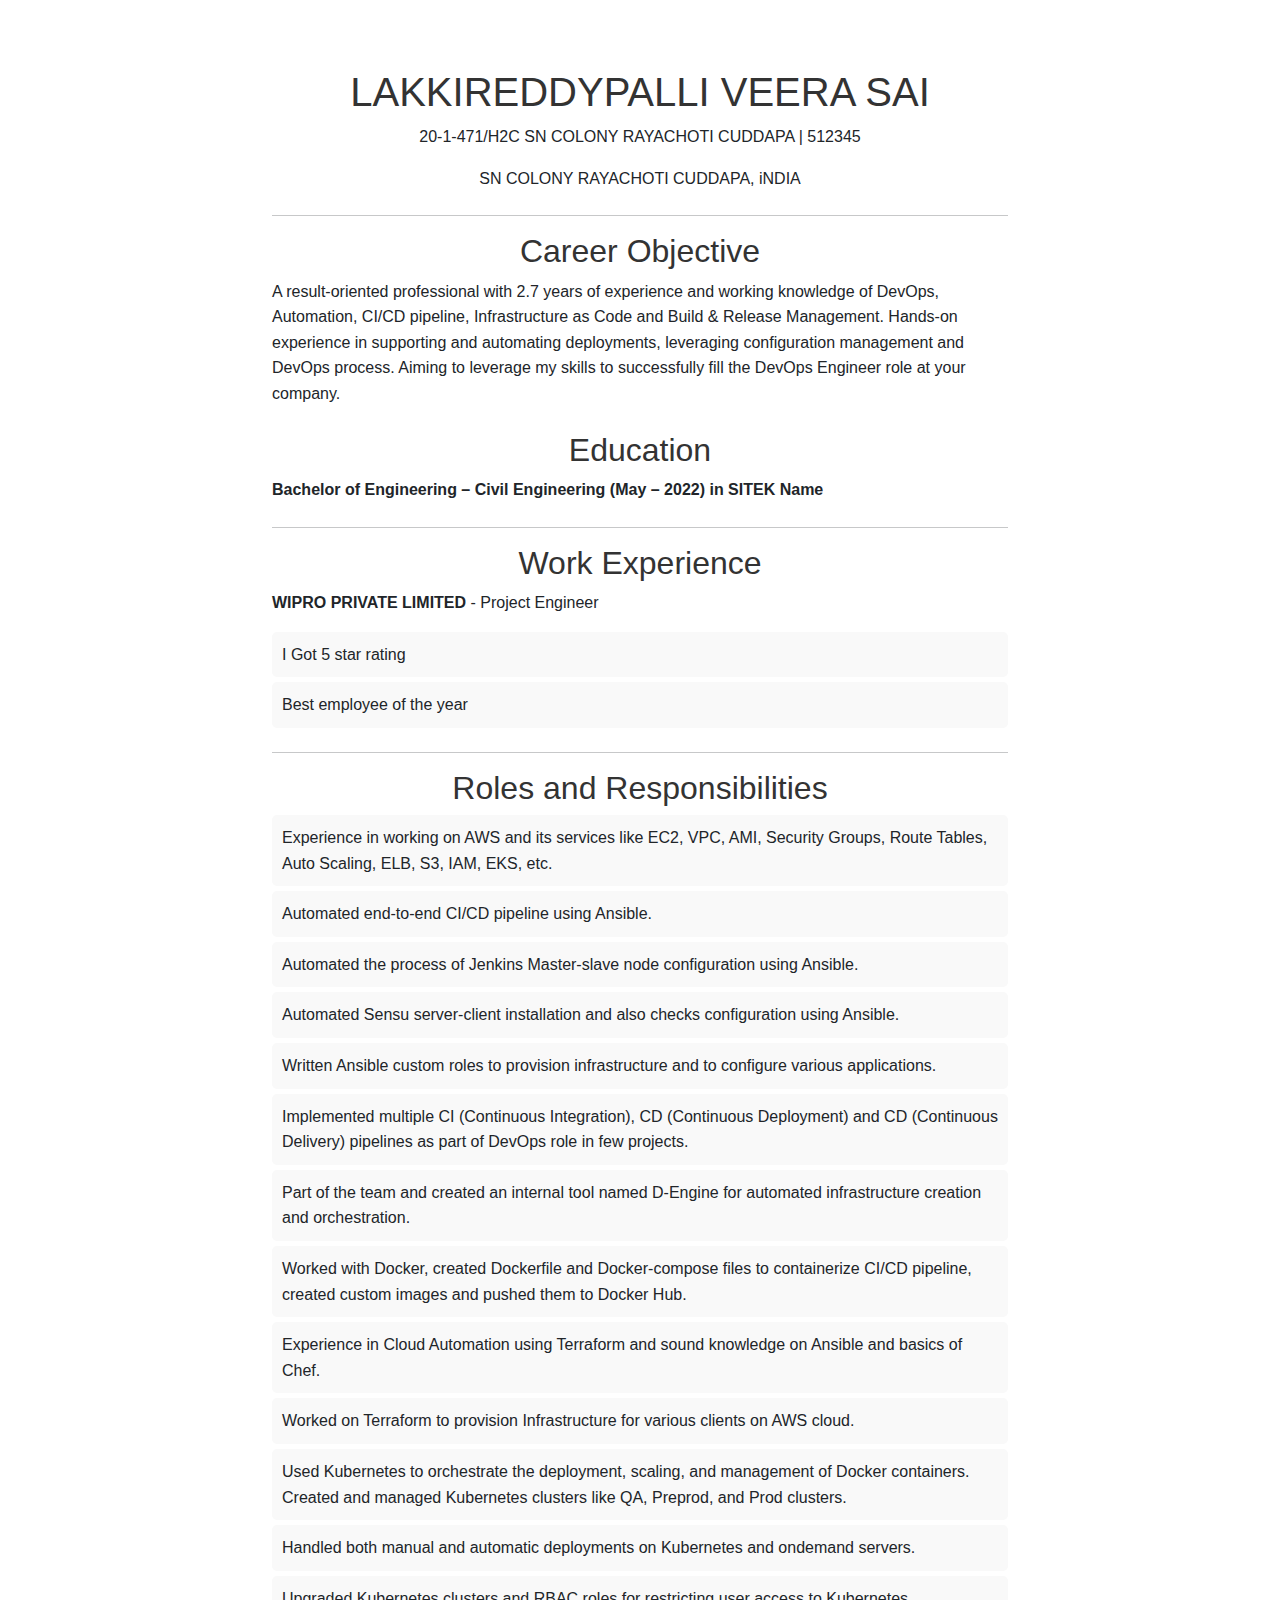
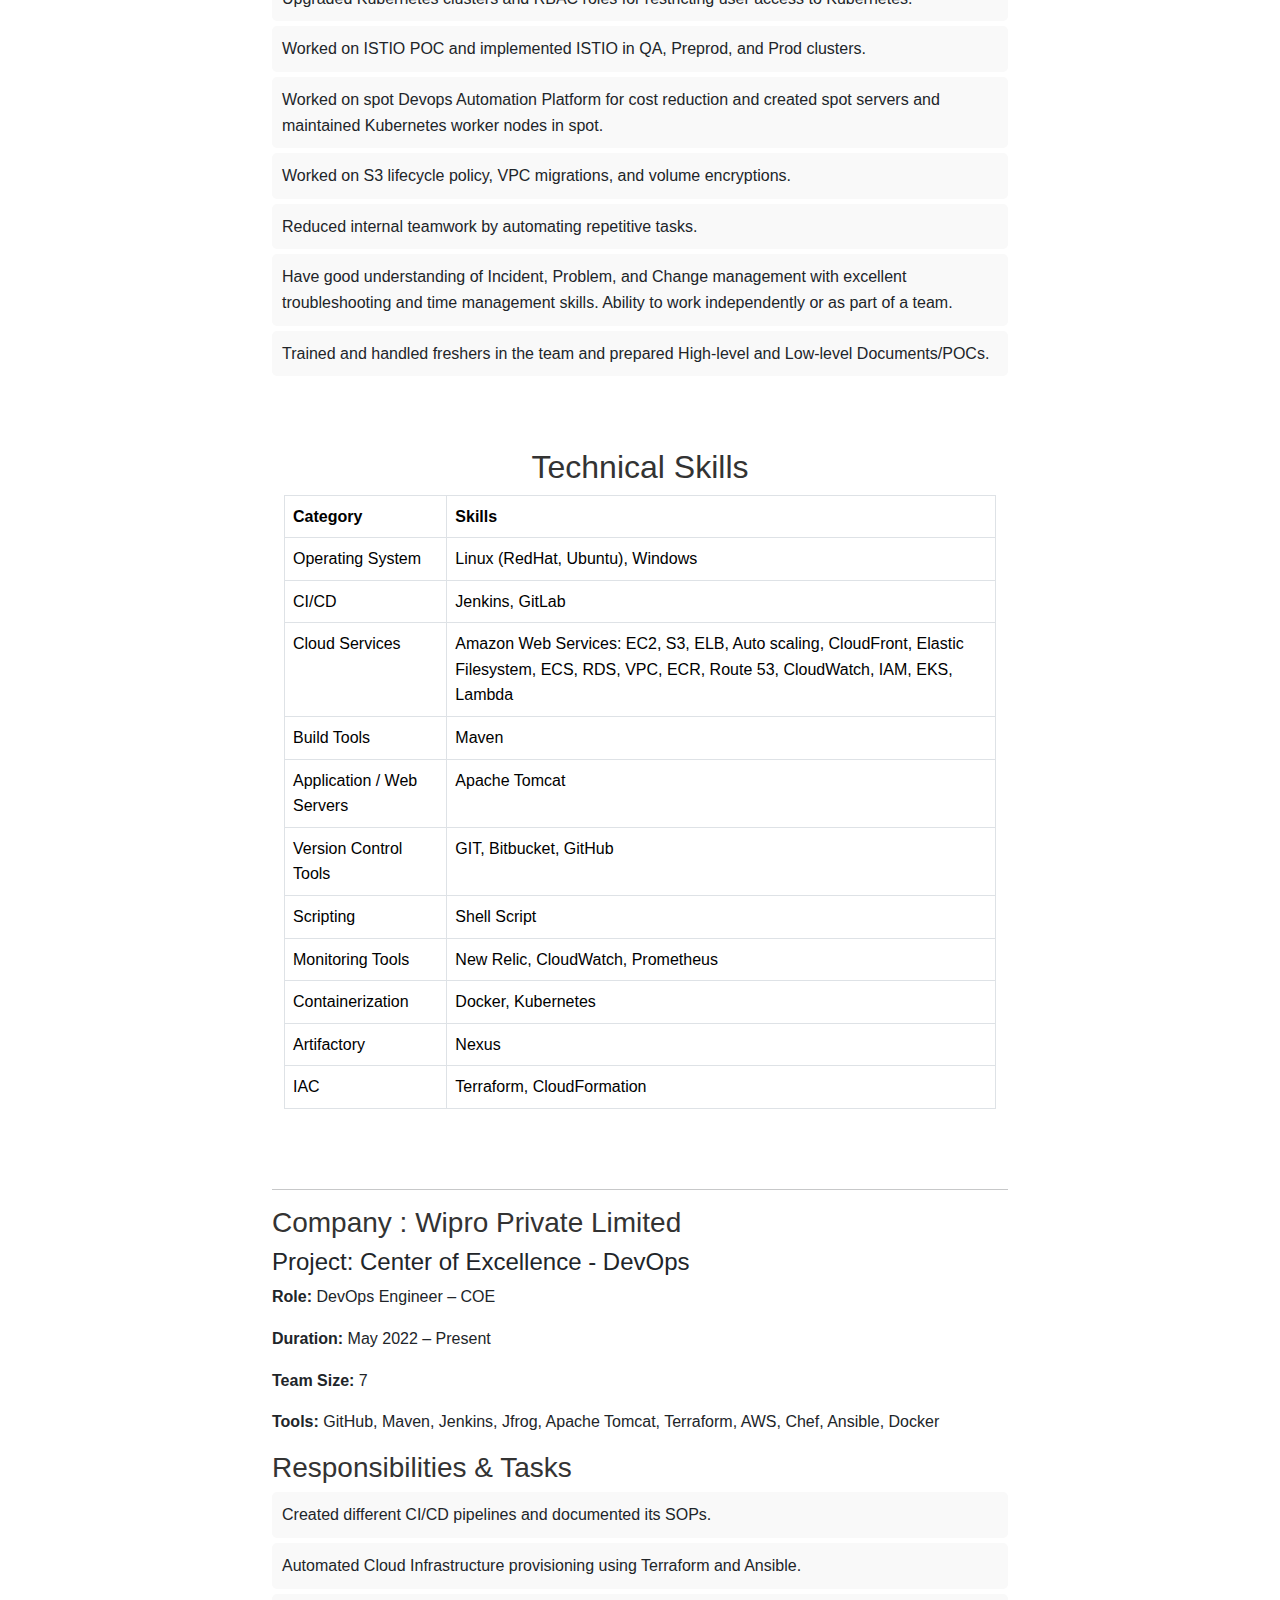
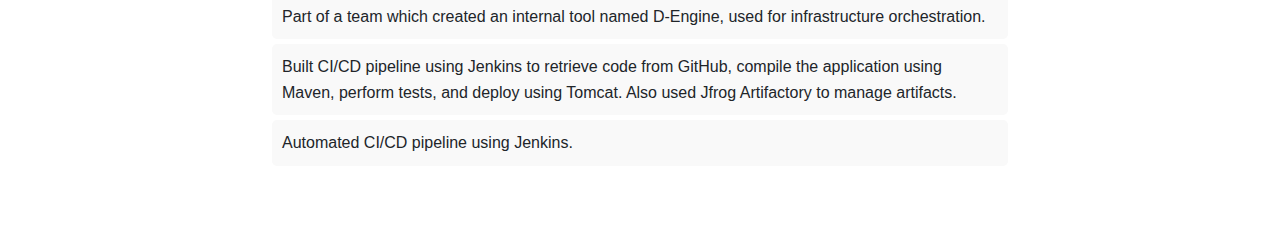
<file: classes/templates/index.html>
<!--<!DOCTYPE html>-->
<!--<html lang="en">-->
<!--<head>-->
<!--    <meta charset="UTF-8">-->
<!--    <meta name="viewport" content="width=device-width, initial-scale=1.0">-->
<!--    <title>My Home Page</title>-->
<!--    <style>-->
<!--        body {-->
<!--            font-family: Arial, sans-serif;-->
<!--            margin: 0;-->
<!--            padding: 0;-->
<!--        }-->

<!--        header {-->
<!--            background-color: #4CAF50;-->
<!--            color: white;-->
<!--            padding: 15px 10px;-->
<!--            text-align: center;-->
<!--        }-->

<!--        nav {-->
<!--            display: flex;-->
<!--            justify-content: center;-->
<!--            background-color: #333;-->
<!--        }-->

<!--        nav a {-->
<!--            color: white;-->
<!--            padding: 14px 20px;-->
<!--            text-decoration: none;-->
<!--            text-align: center;-->
<!--        }-->

<!--        nav a:hover {-->
<!--            background-color: #ddd;-->
<!--            color: black;-->
<!--        }-->

<!--        main {-->
<!--            padding: 20px;-->
<!--        }-->

<!--        footer {-->
<!--            background-color: #333;-->
<!--            color: white;-->
<!--            text-align: center;-->
<!--            padding: 10px;-->
<!--            position: fixed;-->
<!--            bottom: 0;-->
<!--            width: 100%;-->
<!--        }-->
<!--    </style>-->
<!--</head>-->
<!--<body>-->
<!--<header>-->
<!--    <h1>Welcome to My Profile Page</h1>-->
<!--    <a href="logout"></a>-->
<!--</header>-->
<!--<nav>-->
<!--    <a href="#home">Home</a>-->
<!--    <a href="#about">About</a>-->
<!--    <a href="#services">Services</a>-->
<!--    <a href="#contact">Contact</a>-->
<!--    <a href="logout">logout</a>-->
<!--</nav>-->
<!--<main>-->
<!--    <h2>About Me</h2>-->
<!--    <p>This is L.Veerasai </p>-->
<!--    <h2>Services</h2>-->
<!--    <p>These are the services I offer. Lorem ipsum dolor sit amet, consectetur adipiscing elit. Nullam scelerisque nisl ut sapien interdum, nec ullamcorper velit dapibus. Sed ac vestibulum libero, nec tempor felis.</p>-->
<!--</main>-->
<!--<footer>-->
<!--    <p>Footer Content &copy; 2024</p>-->
<!--</footer>-->
<!--</body>-->
<!--</html>-->
<!DOCTYPE html>
<html lang="en" xmlns:th="http://www.thymeleaf.org">
<head>
    <meta charset="UTF-8">
    <meta name="viewport" content="width=device-width, initial-scale=1.0">
    <title>Resume</title>
    <link rel="stylesheet" href="https://cdn.jsdelivr.net/npm/bootstrap@5.3.3/dist/css/bootstrap.min.css">
    <style> body { font-family: Arial, sans-serif; line-height: 1.6; margin: 20px; } h1, h2, h3 { color: #333; }
     ul { margin: 0; padding: 0; list-style-type: none; } li { background: #f9f9f9; margin: 5px 0; padding: 10px; border-radius: 5px; }
    </style>
</head>
<body>
<div class="container py-5">
    <div class="row">
        <div class="col-lg-8 mx-auto">
            <div class="text-center mb-4">
                <h1>LAKKIREDDYPALLI VEERA SAI</h1>
                <p>20-1-471/H2C SN COLONY RAYACHOTI CUDDAPA  | 512345</p>
                <p>SN COLONY RAYACHOTI CUDDAPA, iNDIA</p>
            </div>

            <hr/>

            <div class="mb-4">
                <h2 class="text-center">Career Objective</h2>
                <p>A result-oriented professional with 2.7 years of experience
                    and working knowledge of DevOps, Automation, CI/CD pipeline,
                    Infrastructure as Code and Build & Release Management. Hands-on experience in supporting and
                    automating deployments, leveraging configuration management and DevOps process. Aiming to
                    leverage my skills to successfully fill the DevOps Engineer role at your company.</p>
                <!--                <p><strong>Major:</strong> Computer Science</p>-->
            </div>
            <div class="mb-4">
                <h2 class="text-center">Education</h2>
                <p><strong>Bachelor of Engineering – Civil Engineering (May – 2022) in SITEK Name</strong></p>
                <!--                <p><strong>Major:</strong> Computer Science</p>-->
            </div>

            <hr/>

            <div class="mb-4">
                <h2 class="text-center">Work Experience</h2>
                <p><strong>WIPRO PRIVATE LIMITED</strong> - Project Engineer</p>
                <ul>
                    <li>I Got 5 star rating  </li>
                    <li>Best employee of the year</li>
                    <!--                    <li>Responsibility or achievement</li>-->
                </ul>
            </div>
            <hr/>
            <div class="mb-4">
                <h2 class="text-center">Roles and Responsibilities</h2>
                <ul>
                    <li>Experience in working on AWS and its services like EC2, VPC, AMI, Security Groups, Route Tables, Auto Scaling, ELB, S3, IAM, EKS, etc.</li>
                    <li>Automated end-to-end CI/CD pipeline using Ansible.</li>
                    <li>Automated the process of Jenkins Master-slave node configuration using Ansible.</li>
                    <li>Automated Sensu server-client installation and also checks configuration using Ansible.</li>
                    <li>Written Ansible custom roles to provision infrastructure and to configure various applications.</li>
                    <li>Implemented multiple CI (Continuous Integration), CD (Continuous Deployment) and CD (Continuous Delivery) pipelines as part of DevOps role in few projects.</li>
                    <li>Part of the team and created an internal tool named D-Engine for automated infrastructure creation and orchestration.</li>
                    <li>Worked with Docker, created Dockerfile and Docker-compose files to containerize CI/CD pipeline, created custom images and pushed them to Docker Hub.</li>
                    <li>Experience in Cloud Automation using Terraform and sound knowledge on Ansible and basics of Chef.</li>
                    <li>Worked on Terraform to provision Infrastructure for various clients on AWS cloud.</li>
                    <li>Used Kubernetes to orchestrate the deployment, scaling, and management of Docker containers. Created and managed Kubernetes clusters like QA, Preprod, and Prod clusters.</li>
                    <li>Handled both manual and automatic deployments on Kubernetes and ondemand servers.</li>
                    <li>Upgraded Kubernetes clusters and RBAC roles for restricting user access to Kubernetes.</li>
                    <li>Worked on ISTIO POC and implemented ISTIO in QA, Preprod, and Prod clusters.</li>
                    <li>Worked on spot Devops Automation Platform for cost reduction and created spot servers and maintained Kubernetes worker nodes in spot.</li>
                    <li>Worked on S3 lifecycle policy, VPC migrations, and volume encryptions.</li>
                    <li>Reduced internal teamwork by automating repetitive tasks.</li>
                    <li>Have good understanding of Incident, Problem, and Change management with excellent troubleshooting and time management skills. Ability to work independently or as part of a team.</li>
                    <li>Trained and handled freshers in the team and prepared High-level and Low-level Documents/POCs.</li>
                </ul>
            </div>
            <div class="container py-5">
                <h2 class="text-center">Technical Skills</h2>
                <table class="table table-bordered">
                    <thead class="thead-light">
                    <tr>
                        <th>Category</th>
                        <th>Skills</th>
                    </tr>
                    </thead>
                    <tbody>
                    <tr>
                        <td>Operating System</td>
                        <td>Linux (RedHat, Ubuntu), Windows</td>
                    </tr>
                    <tr>
                        <td>CI/CD</td>
                        <td>Jenkins, GitLab</td>
                    </tr>
                    <tr>
                        <td>Cloud Services</td>
                        <td>Amazon Web Services: EC2, S3, ELB, Auto scaling, CloudFront, Elastic Filesystem, ECS, RDS, VPC, ECR, Route 53, CloudWatch, IAM, EKS, Lambda</td>
                    </tr>
                    <tr>
                        <td>Build Tools</td>
                        <td>Maven</td>
                    </tr>
                    <tr>
                        <td>Application / Web Servers</td>
                        <td>Apache Tomcat</td>
                    </tr>
                    <tr>
                        <td>Version Control Tools</td>
                        <td>GIT, Bitbucket, GitHub</td>
                    </tr>
                    <tr>
                        <td>Scripting</td>
                        <td>Shell Script</td>
                    </tr>
                    <tr>
                        <td>Monitoring Tools</td>
                        <td>New Relic, CloudWatch, Prometheus</td>
                    </tr>
                    <tr>
                        <td>Containerization</td>
                        <td>Docker, Kubernetes</td>
                    </tr>
                    <tr>
                        <td>Artifactory</td>
                        <td>Nexus</td>
                    </tr>
                    <tr>
                        <td>IAC</td>
                        <td>Terraform, CloudFormation</td>
                    </tr>
                    </tbody>
                </table>
            </div>


            <hr/>

            <h3>Company : Wipro Private Limited </h3> <h4>Project: Center of Excellence - DevOps</h4> <p><strong>Role:</strong> DevOps Engineer – COE</p>
            <p><strong>Duration:</strong> May 2022 – Present </p> <p><strong>Team Size:</strong> 7</p>
            <p><strong>Tools:</strong> GitHub, Maven, Jenkins, Jfrog, Apache Tomcat, Terraform, AWS, Chef, Ansible, Docker</p>
            <h3>Responsibilities & Tasks</h3> <ul> <li>Created different CI/CD pipelines and documented its SOPs.</li>
            <li>Automated Cloud Infrastructure provisioning using Terraform and Ansible.</li>
            <li>Part of a team which created an internal tool named D-Engine, used for infrastructure orchestration.</li>
            <li>Built CI/CD pipeline using Jenkins to retrieve code from GitHub, compile the application using Maven, perform tests, and deploy using Tomcat. Also used Jfrog Artifactory to manage artifacts.</li>
            <li>Automated CI/CD pipeline using Jenkins.</li>
        </ul>
        </div>
    </div>
</div>

<script src="https://cdn.jsdelivr.net/npm/bootstrap@5.3.3/dist/js/bootstrap.bundle.min.js"></script>
</body>
</html>
</file>
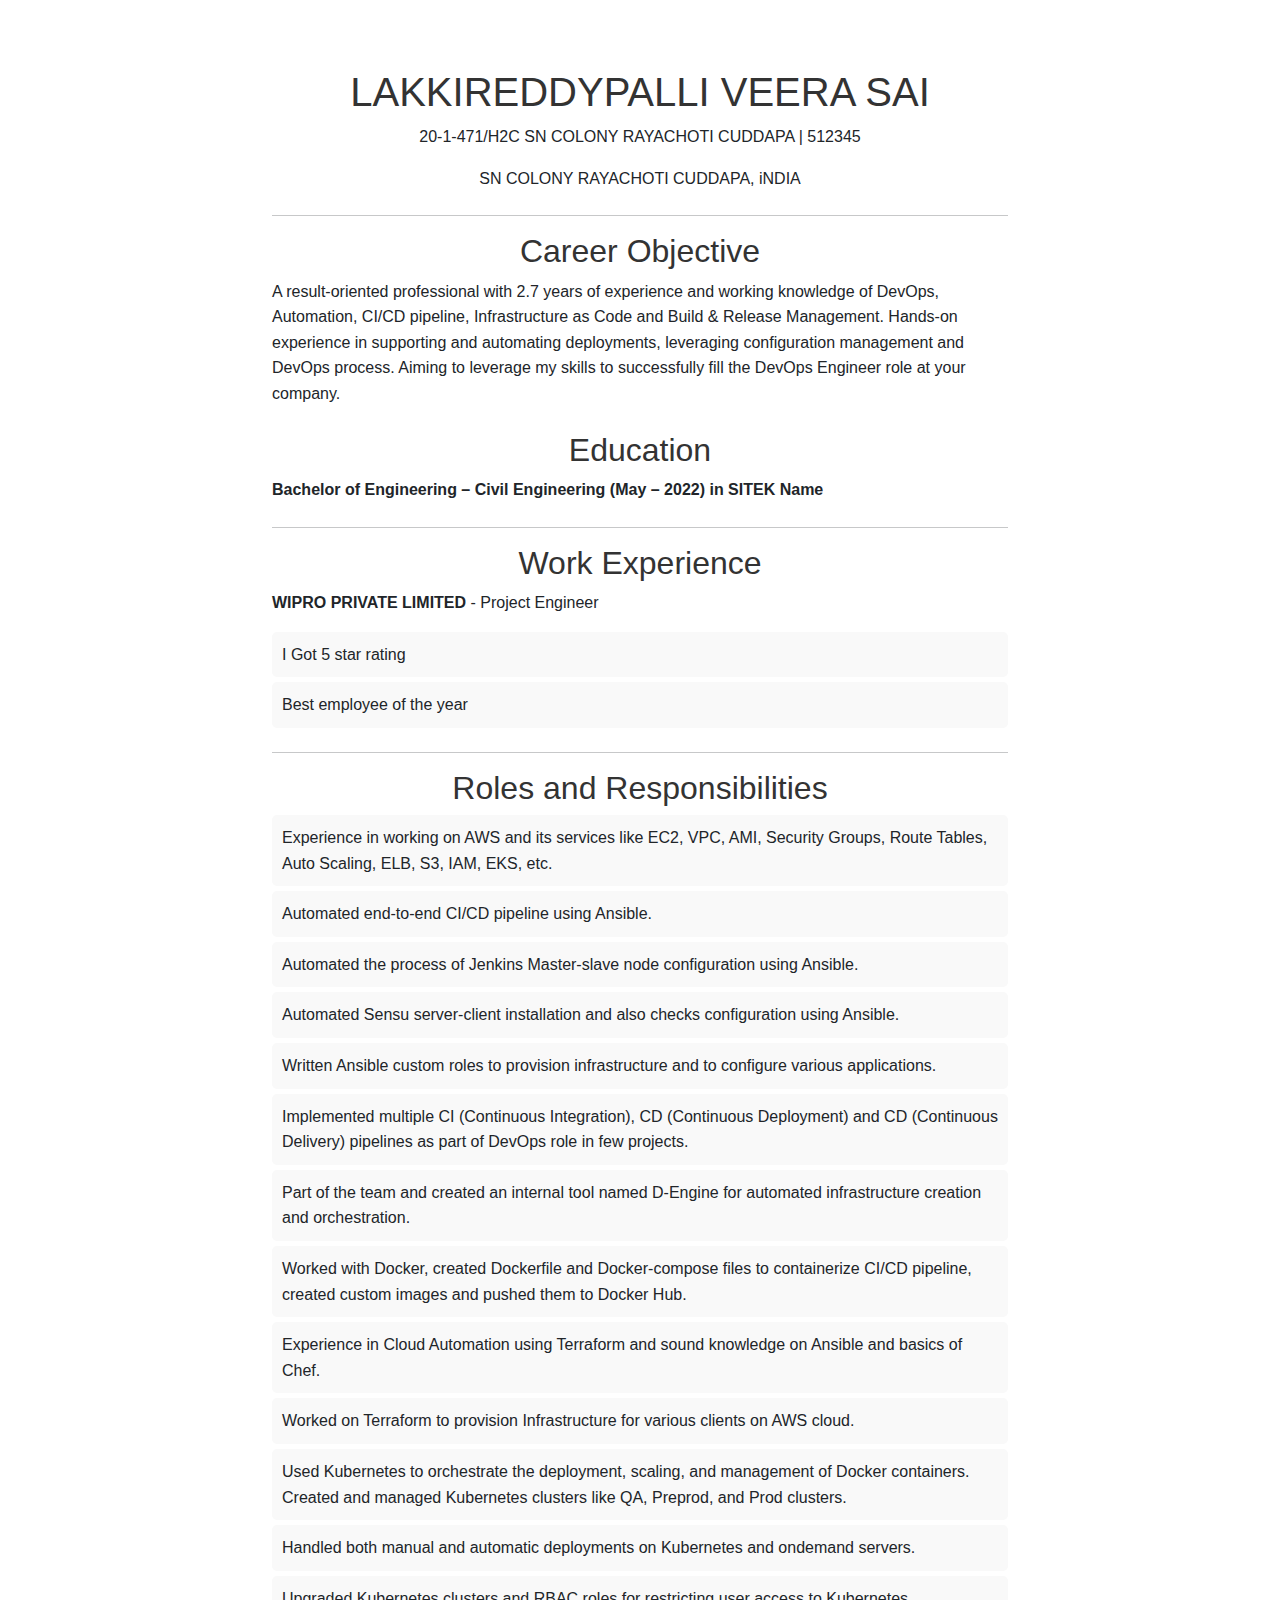
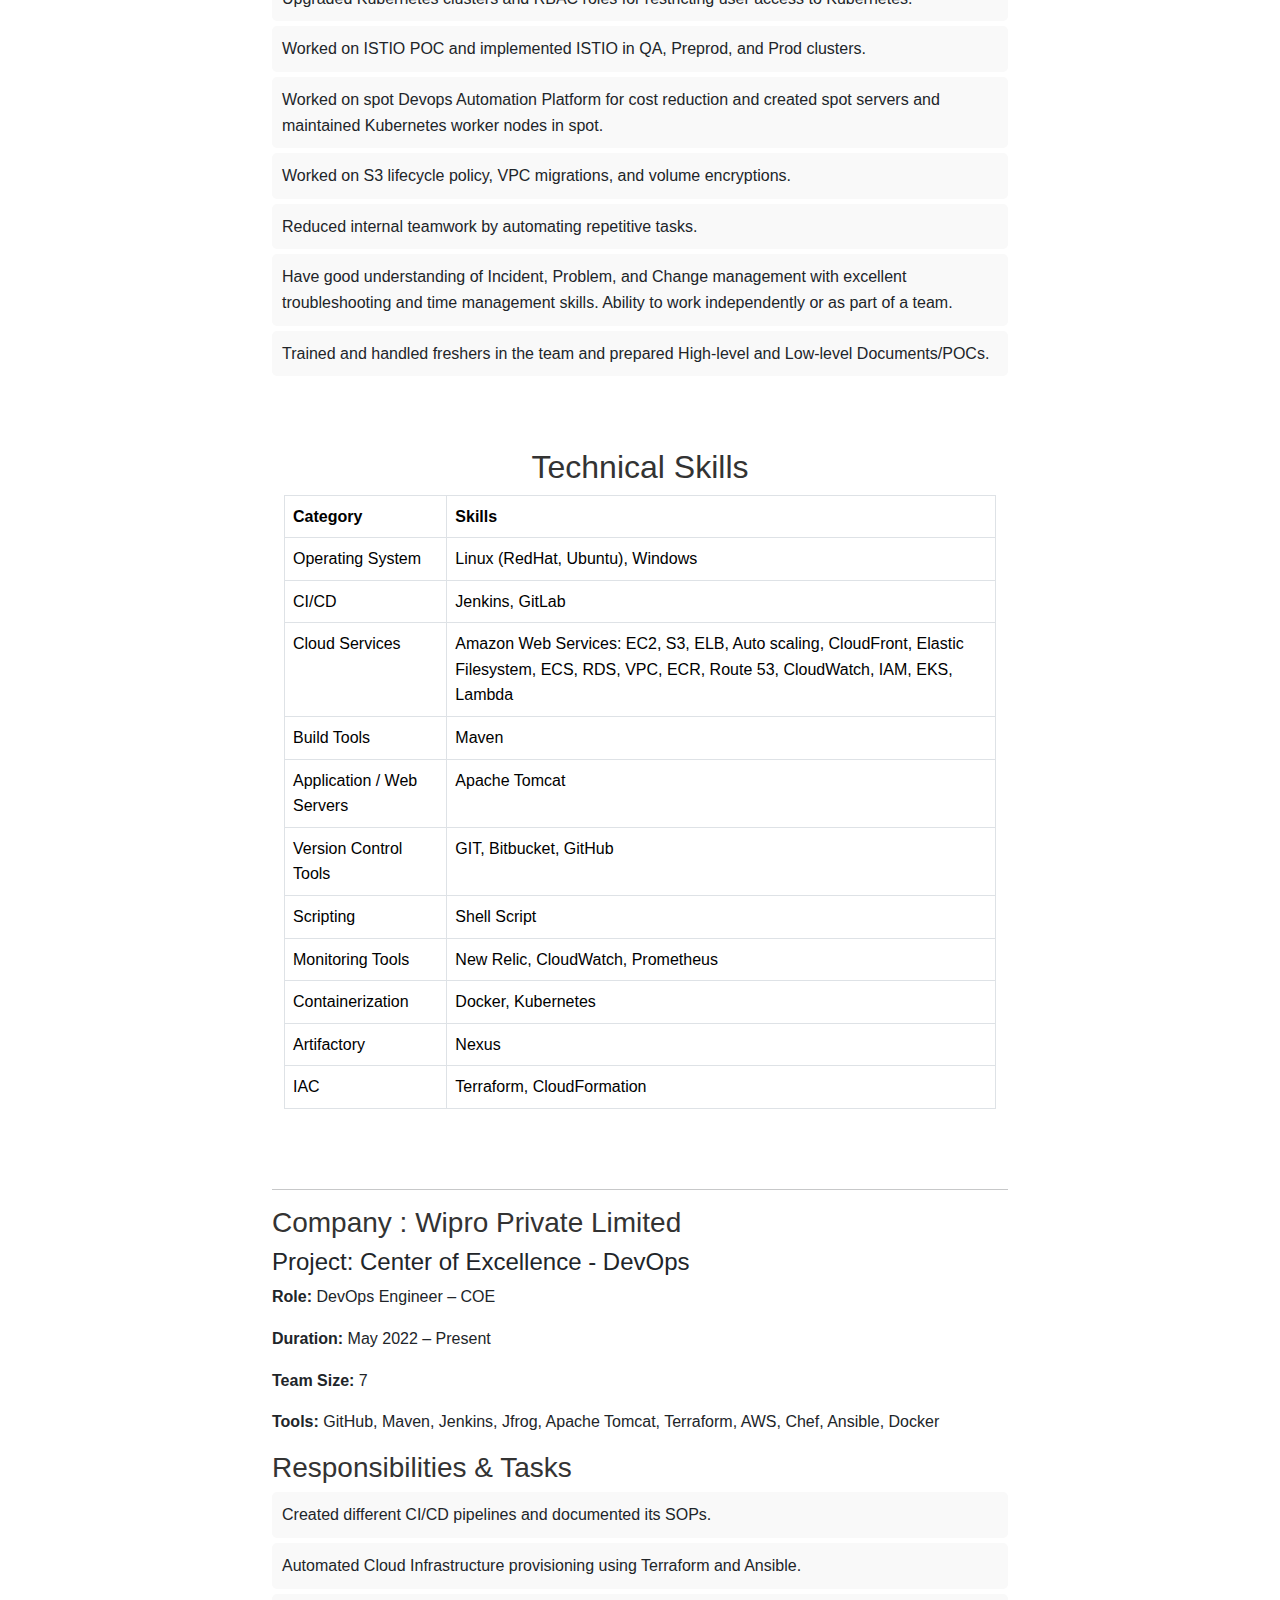
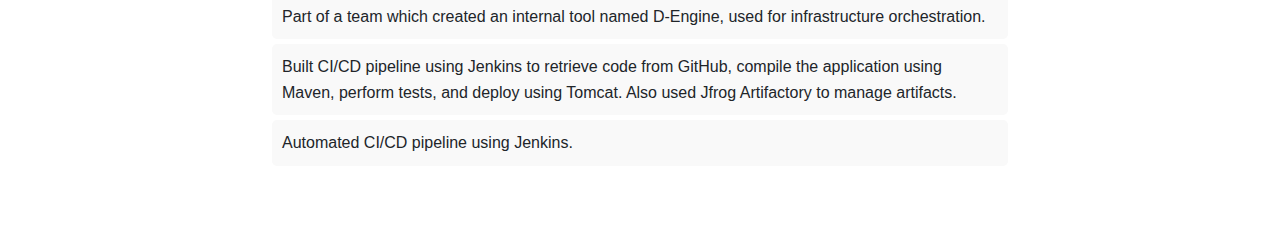
<file: classes/templates/About.html>
<!DOCTYPE html>
<html lang="en" xmlns:th="http://www.thymeleaf.org">
<head>
    <meta charset="UTF-8">
    <meta name="viewport" content="width=device-width, initial-scale=1.0">
    <title>Resume</title>
    <link rel="stylesheet" href="https://cdn.jsdelivr.net/npm/bootstrap@5.3.3/dist/css/bootstrap.min.css">
    <style> body { font-family: Arial, sans-serif; line-height: 1.6; margin: 20px; } h1, h2, h3 { color: #333; }
     ul { margin: 0; padding: 0; list-style-type: none; } li { background: #f9f9f9; margin: 5px 0; padding: 10px; border-radius: 5px; }
     </style>
</head>
<body>
<div class="container py-5">
    <div class="row">
        <div class="col-lg-8 mx-auto">
            <div class="text-center mb-4">
                <h1>LAKKIREDDYPALLI VEERA SAI</h1>
                <p>20-1-471/H2C SN COLONY RAYACHOTI CUDDAPA  | 512345</p>
                <p>SN COLONY RAYACHOTI CUDDAPA, iNDIA</p>
            </div>

            <hr/>

            <div class="mb-4">
                <h2 class="text-center">Career Objective</h2>
                <p>A result-oriented professional with 2.7 years of experience
                    and working knowledge of DevOps, Automation, CI/CD pipeline,
                    Infrastructure as Code and Build & Release Management. Hands-on experience in supporting and
                    automating deployments, leveraging configuration management and DevOps process. Aiming to
                    leverage my skills to successfully fill the DevOps Engineer role at your company.</p>
                <!--                <p><strong>Major:</strong> Computer Science</p>-->
            </div>
            <div class="mb-4">
                <h2 class="text-center">Education</h2>
                <p><strong>Bachelor of Engineering – Civil Engineering (May – 2022) in SITEK Name</strong></p>
<!--                <p><strong>Major:</strong> Computer Science</p>-->
            </div>

            <hr/>

            <div class="mb-4">
                <h2 class="text-center">Work Experience</h2>
                <p><strong>WIPRO PRIVATE LIMITED</strong> - Project Engineer</p>
                <ul>
                    <li>I Got 5 star rating  </li>
                    <li>Best employee of the year</li>
<!--                    <li>Responsibility or achievement</li>-->
                </ul>
            </div>
            <hr/>
            <div class="mb-4">
                <h2 class="text-center">Roles and Responsibilities</h2>
            <ul>
            <li>Experience in working on AWS and its services like EC2, VPC, AMI, Security Groups, Route Tables, Auto Scaling, ELB, S3, IAM, EKS, etc.</li>
            <li>Automated end-to-end CI/CD pipeline using Ansible.</li>
            <li>Automated the process of Jenkins Master-slave node configuration using Ansible.</li>
            <li>Automated Sensu server-client installation and also checks configuration using Ansible.</li>
            <li>Written Ansible custom roles to provision infrastructure and to configure various applications.</li>
            <li>Implemented multiple CI (Continuous Integration), CD (Continuous Deployment) and CD (Continuous Delivery) pipelines as part of DevOps role in few projects.</li>
            <li>Part of the team and created an internal tool named D-Engine for automated infrastructure creation and orchestration.</li>
            <li>Worked with Docker, created Dockerfile and Docker-compose files to containerize CI/CD pipeline, created custom images and pushed them to Docker Hub.</li>
            <li>Experience in Cloud Automation using Terraform and sound knowledge on Ansible and basics of Chef.</li>
            <li>Worked on Terraform to provision Infrastructure for various clients on AWS cloud.</li>
            <li>Used Kubernetes to orchestrate the deployment, scaling, and management of Docker containers. Created and managed Kubernetes clusters like QA, Preprod, and Prod clusters.</li>
            <li>Handled both manual and automatic deployments on Kubernetes and ondemand servers.</li>
            <li>Upgraded Kubernetes clusters and RBAC roles for restricting user access to Kubernetes.</li>
            <li>Worked on ISTIO POC and implemented ISTIO in QA, Preprod, and Prod clusters.</li>
            <li>Worked on spot Devops Automation Platform for cost reduction and created spot servers and maintained Kubernetes worker nodes in spot.</li>
            <li>Worked on S3 lifecycle policy, VPC migrations, and volume encryptions.</li>
            <li>Reduced internal teamwork by automating repetitive tasks.</li>
            <li>Have good understanding of Incident, Problem, and Change management with excellent troubleshooting and time management skills. Ability to work independently or as part of a team.</li>
            <li>Trained and handled freshers in the team and prepared High-level and Low-level Documents/POCs.</li>
            </ul>
            </div>
            <div class="container py-5">
                <h2 class="text-center">Technical Skills</h2>
                <table class="table table-bordered">
                    <thead class="thead-light">
                    <tr>
                        <th>Category</th>
                        <th>Skills</th>
                    </tr>
                    </thead>
                    <tbody>
                    <tr>
                        <td>Operating System</td>
                        <td>Linux (RedHat, Ubuntu), Windows</td>
                    </tr>
                    <tr>
                        <td>CI/CD</td>
                        <td>Jenkins, GitLab</td>
                    </tr>
                    <tr>
                        <td>Cloud Services</td>
                        <td>Amazon Web Services: EC2, S3, ELB, Auto scaling, CloudFront, Elastic Filesystem, ECS, RDS, VPC, ECR, Route 53, CloudWatch, IAM, EKS, Lambda</td>
                    </tr>
                    <tr>
                        <td>Build Tools</td>
                        <td>Maven</td>
                    </tr>
                    <tr>
                        <td>Application / Web Servers</td>
                        <td>Apache Tomcat</td>
                    </tr>
                    <tr>
                        <td>Version Control Tools</td>
                        <td>GIT, Bitbucket, GitHub</td>
                    </tr>
                    <tr>
                        <td>Scripting</td>
                        <td>Shell Script</td>
                    </tr>
                    <tr>
                        <td>Monitoring Tools</td>
                        <td>New Relic, CloudWatch, Prometheus</td>
                    </tr>
                    <tr>
                        <td>Containerization</td>
                        <td>Docker, Kubernetes</td>
                    </tr>
                    <tr>
                        <td>Artifactory</td>
                        <td>Nexus</td>
                    </tr>
                    <tr>
                        <td>IAC</td>
                        <td>Terraform, CloudFormation</td>
                    </tr>
                    </tbody>
                </table>
            </div>


            <hr/>

             <h3>Company : Wipro Private Limited </h3> <h4>Project: Center of Excellence - DevOps</h4> <p><strong>Role:</strong> DevOps Engineer – COE</p>
            <p><strong>Duration:</strong> May 2022 – Present </p> <p><strong>Team Size:</strong> 7</p>
            <p><strong>Tools:</strong> GitHub, Maven, Jenkins, Jfrog, Apache Tomcat, Terraform, AWS, Chef, Ansible, Docker</p>
            <h3>Responsibilities & Tasks</h3> <ul> <li>Created different CI/CD pipelines and documented its SOPs.</li>
                <li>Automated Cloud Infrastructure provisioning using Terraform and Ansible.</li>
                <li>Part of a team which created an internal tool named D-Engine, used for infrastructure orchestration.</li>
                <li>Built CI/CD pipeline using Jenkins to retrieve code from GitHub, compile the application using Maven, perform tests, and deploy using Tomcat. Also used Jfrog Artifactory to manage artifacts.</li>
                <li>Automated CI/CD pipeline using Jenkins.</li>
            </ul>
        </div>
    </div>
</div>

<script src="https://cdn.jsdelivr.net/npm/bootstrap@5.3.3/dist/js/bootstrap.bundle.min.js"></script>
</body>
</html>
</file>
